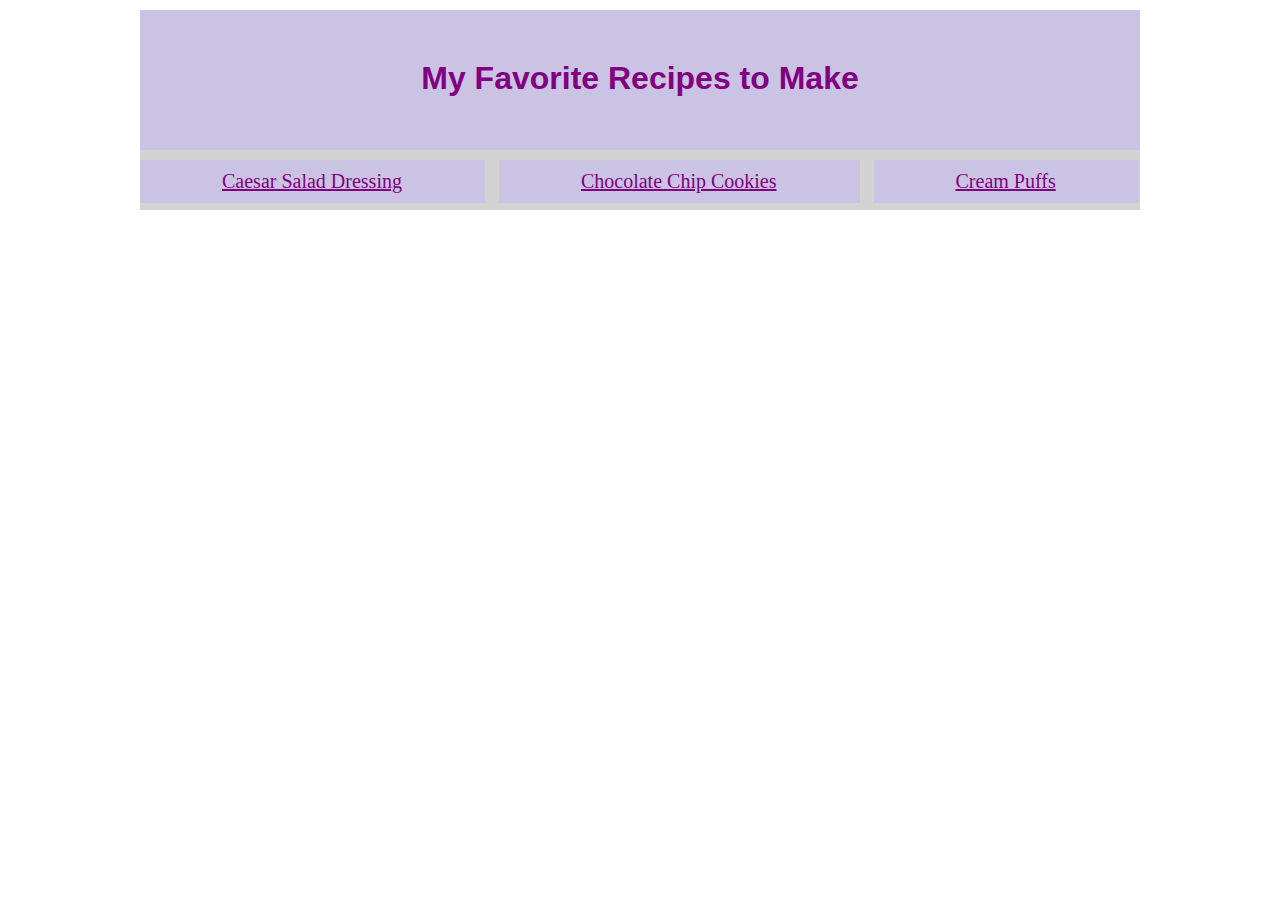
<file: index.html>
<!DOCTYPE html>
<html lang="en">
<head>
    <link rel="stylesheet" href="./styles.css">
    <meta charset="UTF-8">
    <meta name="viewport" content="width=device-width, initial-scale=1.0">
    <title>Home Page</title>
</head>
<body>
    <div class="all">
    <h1 class="home-page">My Favorite Recipes to Make</h1>
    <a href="./recipes/caesar-salad-dressing.html" 
        ref="noopener noreferrer" class="recipe one">Caesar Salad Dressing</a>
    <a href="./recipes/chocolate-chip-cookie.html" 
        ref="noopener noreferrer" class="recipe one">Chocolate Chip Cookies</a>
    <a href="./recipes/cream-puff.html"
        ref="noopener no referrer" class="recipe two">Cream Puffs</a>
    </div>
</body>
</html>
</file>
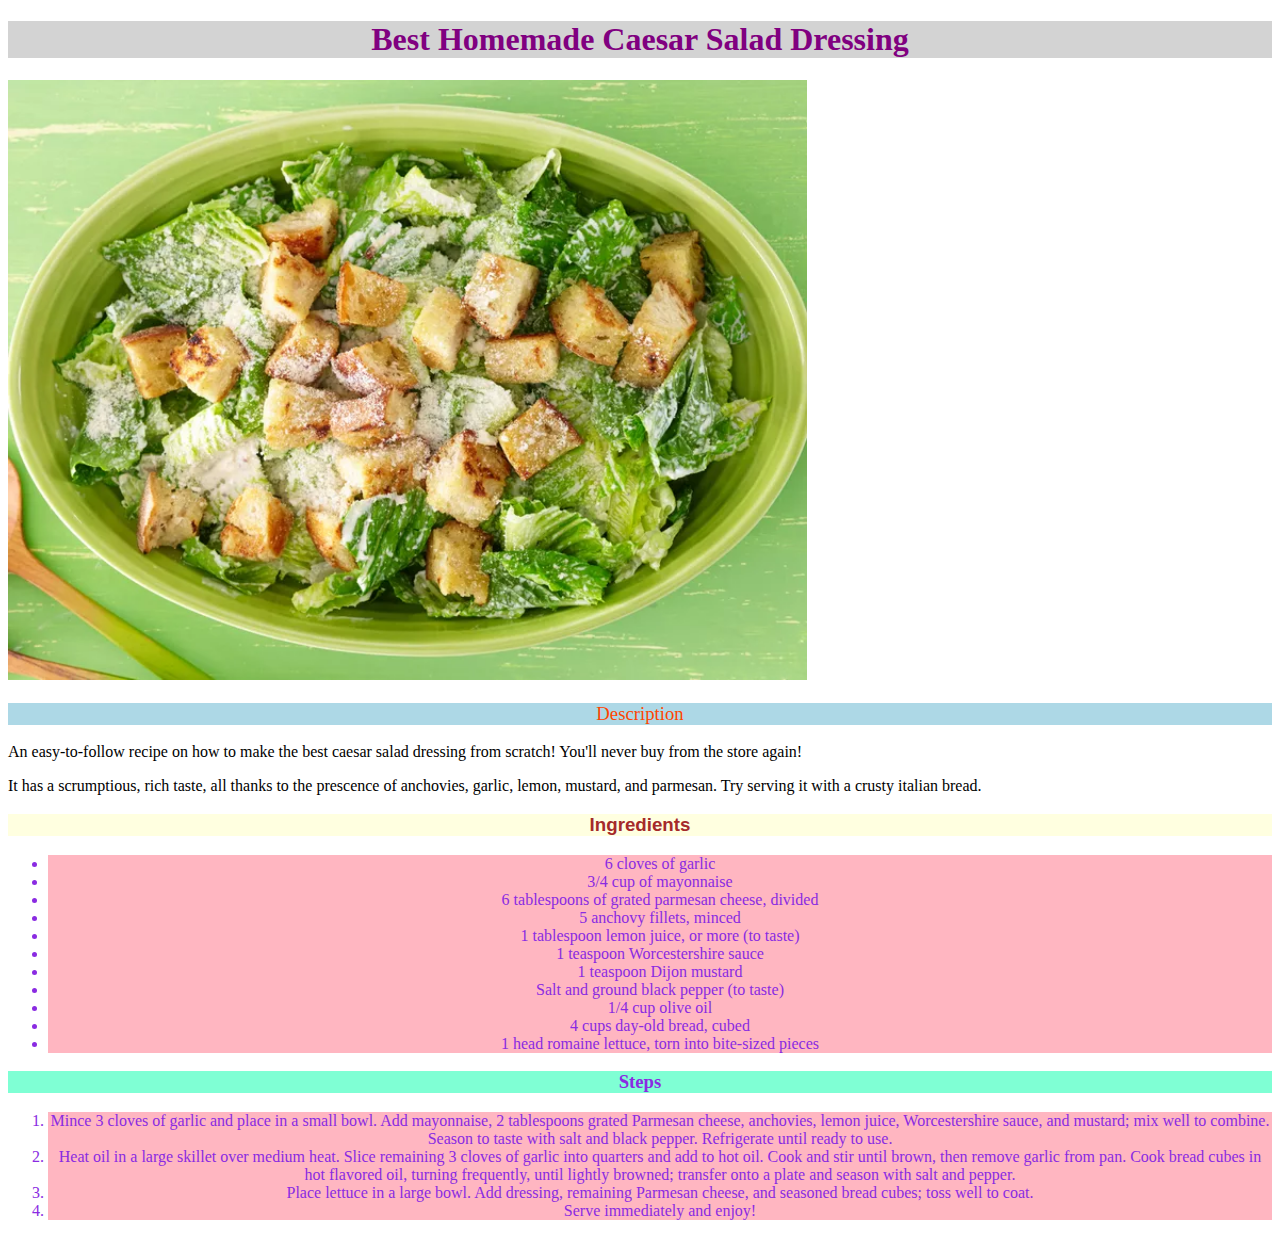
<file: recipes/caesar-salad-dressing.html>
<!DOCTYPE html>
<html lang="en">
<head>
    <link rel="stylesheet" href="./../styles.css">
    <meta charset="UTF-8">
    <meta name="viewport" content="width=device-width, initial-scale=1.0">
    <title>Caesar Salad Dressing</title>
</head>
<body>
    <h1>Best Homemade Caesar Salad Dressing</h1>
    <img src="./images/caesar-salad-dressing.png" alt="A salad with our yummy dressing!">
    <h3 class="description">Description</h3>
    <p>An easy-to-follow recipe on how to make the best caesar salad dressing
        from scratch! You'll never buy from the store again!
    </p>
    <p>It has a scrumptious, rich taste, all thanks to the prescence of
        anchovies, garlic, lemon, mustard, and parmesan. Try serving it with 
        a crusty italian bread.
    </p>
    <h3 class="ingredients">Ingredients</h3>
    <ul>
        <li>6 cloves of garlic</li>
        <li>3/4 cup of mayonnaise</li>
        <li>6 tablespoons of grated parmesan cheese, divided</li>
        <li>5 anchovy fillets, minced</li>
        <li>1 tablespoon lemon juice, or more (to taste)</li>
        <li>1 teaspoon Worcestershire sauce</li>
        <li>1 teaspoon Dijon mustard</li>
        <li>Salt and ground black pepper (to taste)</li>
        <li>1/4 cup olive oil</li>
        <li>4 cups day-old bread, cubed</li>
        <li>1 head romaine lettuce, torn into bite-sized pieces</li>
    </ul>
    <h3 class="steps">Steps</h3>
    <ol>
        <li>Mince 3 cloves of garlic and place in a 
            small bowl. Add mayonnaise, 2 tablespoons grated Parmesan cheese, anchovies, lemon juice, 
            Worcestershire sauce, and mustard; mix well to combine. Season to taste with salt and black pepper. 
            Refrigerate until ready to use.</li>
        <li>Heat oil in a large skillet over medium heat. Slice remaining 3 cloves of garlic into quarters 
            and add to hot oil. Cook and stir until brown, then remove garlic from pan. Cook bread cubes in 
            hot flavored oil, turning frequently, until lightly browned; transfer onto a plate and season with 
            salt and pepper.</li>
        <li>Place lettuce in a large bowl. Add dressing, remaining Parmesan cheese, and seasoned bread cubes; toss well to coat.</li>
        <li>Serve immediately and enjoy!</li>
    </ol>
</body>
</html>
</file>
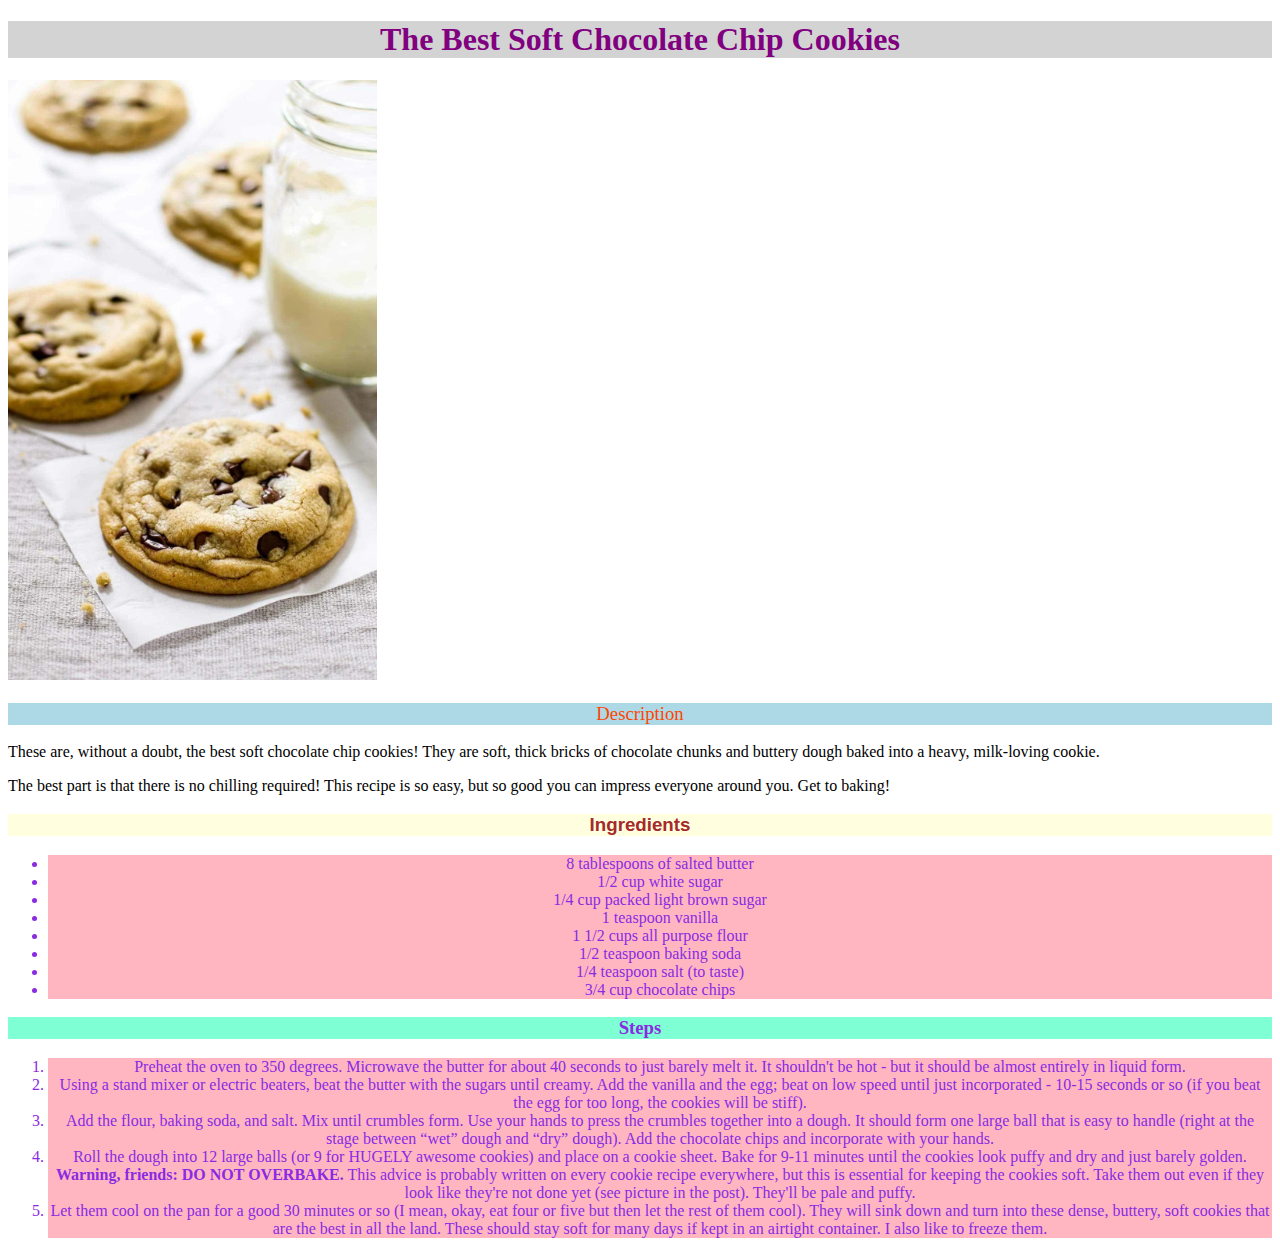
<file: recipes/chocolate-chip-cookie.html>
<!DOCTYPE html>
<html lang="en">
<head>
    <link rel="stylesheet" href="./../styles.css">
    <meta charset="UTF-8">
    <meta name="viewport" content="width=device-width, initial-scale=1.0">
    <title>Chocolate Chip Cookies</title>
</head>
<body>
    <h1>The Best Soft Chocolate Chip Cookies</h1>
    <img src="./images/cookie.jpg" alt="Super soft chocolate chip cookie.">
    <h3 class="description">Description</h3>
    <p>These are, without a doubt, the best soft chocolate chip cookies! They are soft, thick bricks of chocolate
        chunks and buttery dough baked into a heavy, milk-loving cookie.
    </p>
    <p>The best part is that there is no chilling required! This recipe is so easy, but so good you can impress everyone around you.
        Get to baking!
    </p>
    <h3 class="ingredients">Ingredients</h3>
    <ul>
        <li>8 tablespoons of salted butter</li>
        <li>1/2 cup white sugar</li>
        <li>1/4 cup packed light brown sugar</li>
        <li>1 teaspoon vanilla</li>
        <li>1 1/2 cups all purpose flour</li>
        <li>1/2 teaspoon baking soda</li>
        <li>1/4 teaspoon salt (to taste)</li>
        <li>3/4 cup chocolate chips</li>
    </ul>
    <h3 class="steps">Steps</h3>
    <ol>
        <li>
            Preheat the oven to 350 degrees. Microwave the butter for about 40 seconds to just barely melt it. It shouldn't be hot - but it should be almost entirely in liquid form. 
        </li>
        <li>
            Using a stand mixer or electric beaters, beat the butter with the sugars until creamy. Add the vanilla and the egg; beat on low speed until just incorporated - 10-15 seconds or so (if you beat the egg for too long, the cookies will be stiff).
        </li>
        <li>
            Add the flour, baking soda, and salt. Mix until crumbles form. Use your hands to press the crumbles together into a dough. It should form one large ball that is easy to handle (right at the stage between “wet” dough and “dry” dough). Add the chocolate chips and incorporate with your hands.  
        </li>
        <li>
            Roll the dough into 12 large balls (or 9 for HUGELY awesome cookies) and place on a cookie sheet. Bake for 9-11 minutes until the cookies look puffy and dry and just barely golden. <strong>Warning, friends: DO NOT OVERBAKE.</strong> This advice is probably written on every cookie recipe everywhere, but this is essential for keeping the cookies soft. Take them out even if they look like they're not done yet (see picture in the post). They'll be pale and puffy.
        </li>
        <li>
            Let them cool on the pan for a good 30 minutes or so (I mean, okay, eat four or five but then let the rest of them cool). They will sink down and turn into these dense, buttery, soft cookies that are the best in all the land. These should stay soft for many days if kept in an airtight container. I also like to freeze them.
        </li>
    </ol>
</body>
</html>
</file>
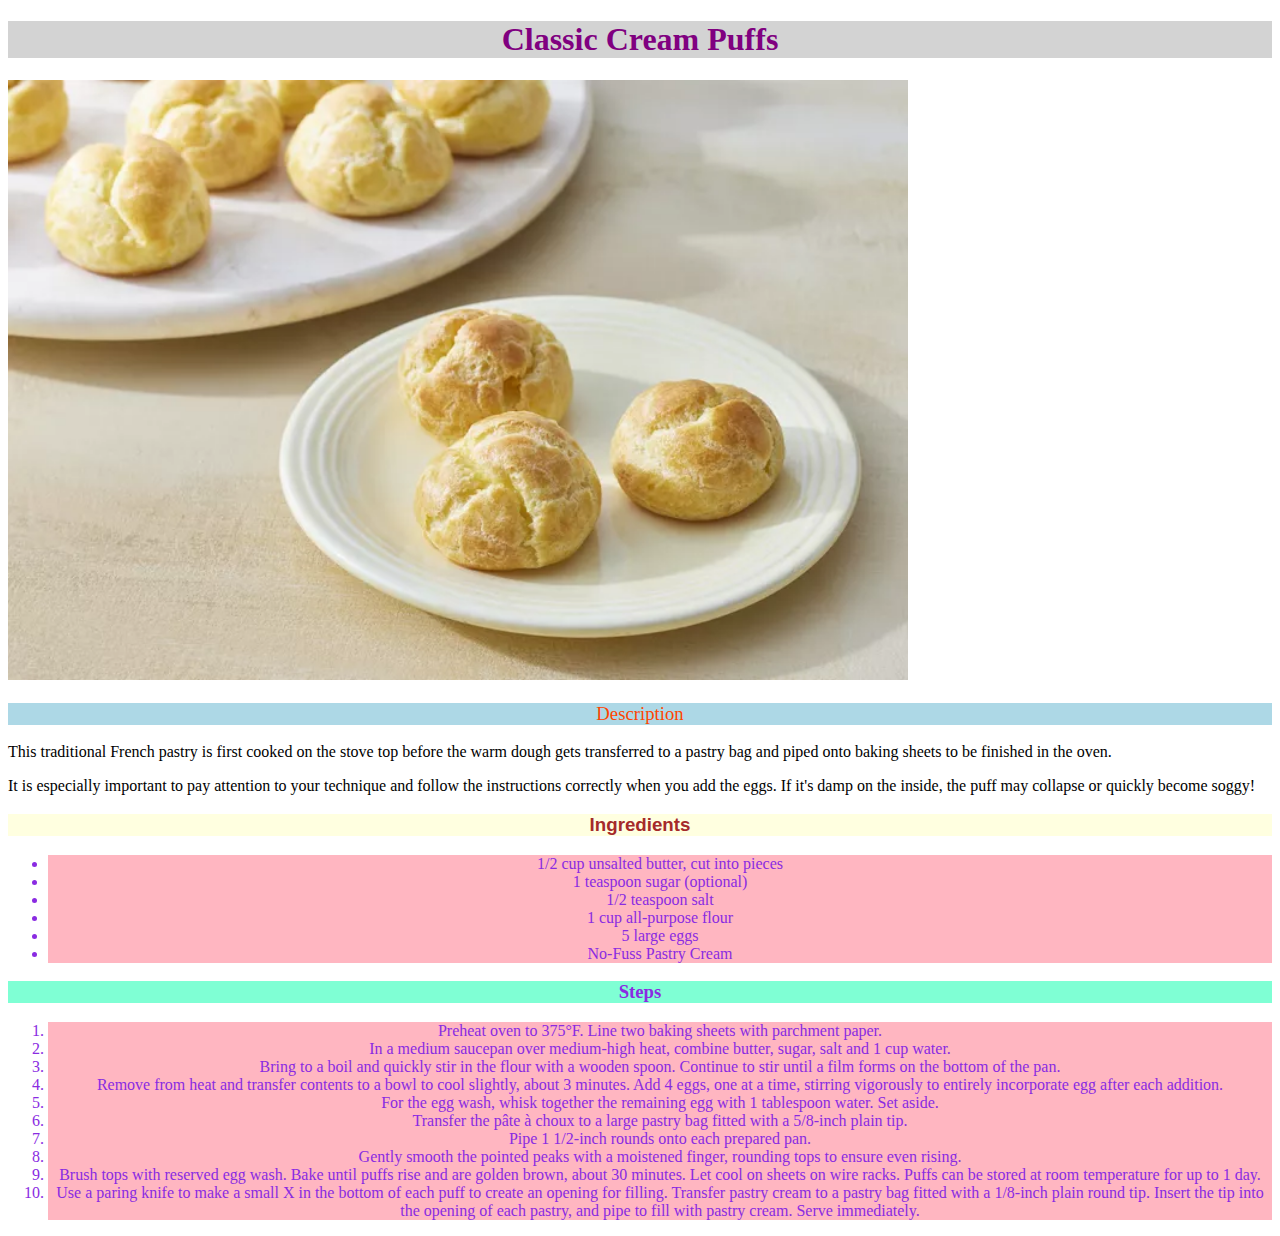
<file: recipes/cream-puff.html>
<!DOCTYPE html>
<html lang="en">
<head>
    <link rel="stylesheet" href="./../styles.css">
    <meta charset="UTF-8">
    <meta name="viewport" content="width=device-width, initial-scale=1.0">
    <title>Cream Puffs</title>
</head>
<body>
    <h1>Classic Cream Puffs</h1>
    <img src="./images/crem.jpg" alt="Perfect cream puffs.">
    <h3 class="description">Description</h3>
    <p>This traditional French pastry is first cooked on the stove top
        before the warm dough gets transferred to a pastry bag and piped onto
        baking sheets to be finished in the oven.
    </p>
    <p>
        It is especially important to pay attention to your technique and follow the 
        instructions correctly when you add the eggs. If it's damp on the inside, the 
        puff may collapse or quickly become soggy!
    </p>
    <h3 class="ingredients">Ingredients</h3>
    <ul>
        <li>1/2 cup unsalted butter, cut into pieces</li>
        <li>1 teaspoon sugar (optional)</li>
        <li>1/2 teaspoon salt</li>
        <li>1 cup all-purpose flour</li>
        <li>5 large eggs</li>
        <li><a href="https://www.marthastewart.com/1084932/no-fuss-pastry-cream"></a>No-Fuss Pastry Cream</li>
    </ul>
    <h3 class="steps">Steps</h3>
    <ol>
        <li>Preheat oven to 375°F. Line two baking sheets with parchment paper.</li>
        <li>In a medium saucepan over medium-high heat, combine butter, sugar, salt and 1 cup water.</li>
        <li>Bring to a boil and quickly stir in the flour with a wooden spoon. Continue to stir until a film forms on the bottom of the pan.</li>
        <li>Remove from heat and transfer contents to a bowl to cool slightly, about 3 minutes. Add 4 eggs, one at a time, stirring vigorously to entirely incorporate egg after each addition.</li>
        <li>For the egg wash, whisk together the remaining egg with 1 tablespoon water. Set aside.</li>
        <li>Transfer the pâte à choux to a large pastry bag fitted with a 5/8-inch plain tip.</li>
        <li>Pipe 1 1/2-inch rounds onto each prepared pan.</li>
        <li>Gently smooth the pointed peaks with a moistened finger, rounding tops to ensure even rising.</li>
        <li>Brush tops with reserved egg wash. Bake until puffs rise and are golden brown, about 30 minutes. Let cool on sheets on wire racks. Puffs can be stored at room temperature for up to 1 day.</li>
        <li>Use a paring knife to make a small X in the bottom of each puff to create an opening for filling. Transfer pastry cream to a pastry bag fitted with a 1/8-inch plain round tip. Insert the tip into the opening of each pastry, and pipe to fill with pastry cream. Serve immediately.</li>
    </ol>
</body>
</html>
</file>
<file: styles.css>
body{
    background: white;
}
.recipe{
    padding-top: 10px;
    padding-bottom: 10px;
    background-color: #CBC3E3;
    height: auto;
    color: purple;
    display: inline-block;
    font-size: 20px;
    text-align: center;
    padding-left:82px;
    padding-right:83px;
    border-width: 5px;
    border-color: black;
}

.recipe,
.one{
    margin-right:10px;
}

.two{
    margin-right: 0px;
}
li{
    background-color: lightpink;
    color:blueviolet;
    text-align: center;
}

.home-page{
    background-color: #CBC3E3;
    font-family:'Lucida Sans', 'Lucida Sans Regular', 'Lucida Grande', 'Lucida Sans Unicode', Geneva, Verdana, sans-serif;
    padding: 10px;
    margin: 10px auto;
    height: 80px;
    padding-top: 50px;
}

.all{
    background: lightgrey;
    width: 1000px;
    height: 200px;
    margin: 10px auto;
    margin-bottom: 10px;
}

h1{
    text-align: center;
    background-color: lightgrey;
    color: purple;
}

h3{
    text-align: center;
    color:blueviolet;
}

.description{
    font-family: "Times New Roman", sans-serif;
    font-weight: 500;
    background-color: lightblue;
    color:orangered;
}

.ingredients{
    font-family:'Gill Sans', 'Gill Sans MT', Calibri, 'Trebuchet MS', sans-serif;
    font-weight: 800;
    background-color: lightyellow;
    color:brown;
}

.steps{
    font-family: Georgia, 'Times New Roman', Times, serif;
    font-weight: bold;
    background-color: aquamarine;
}

img{
    height:600px;
    width:auto;
}
</file>
